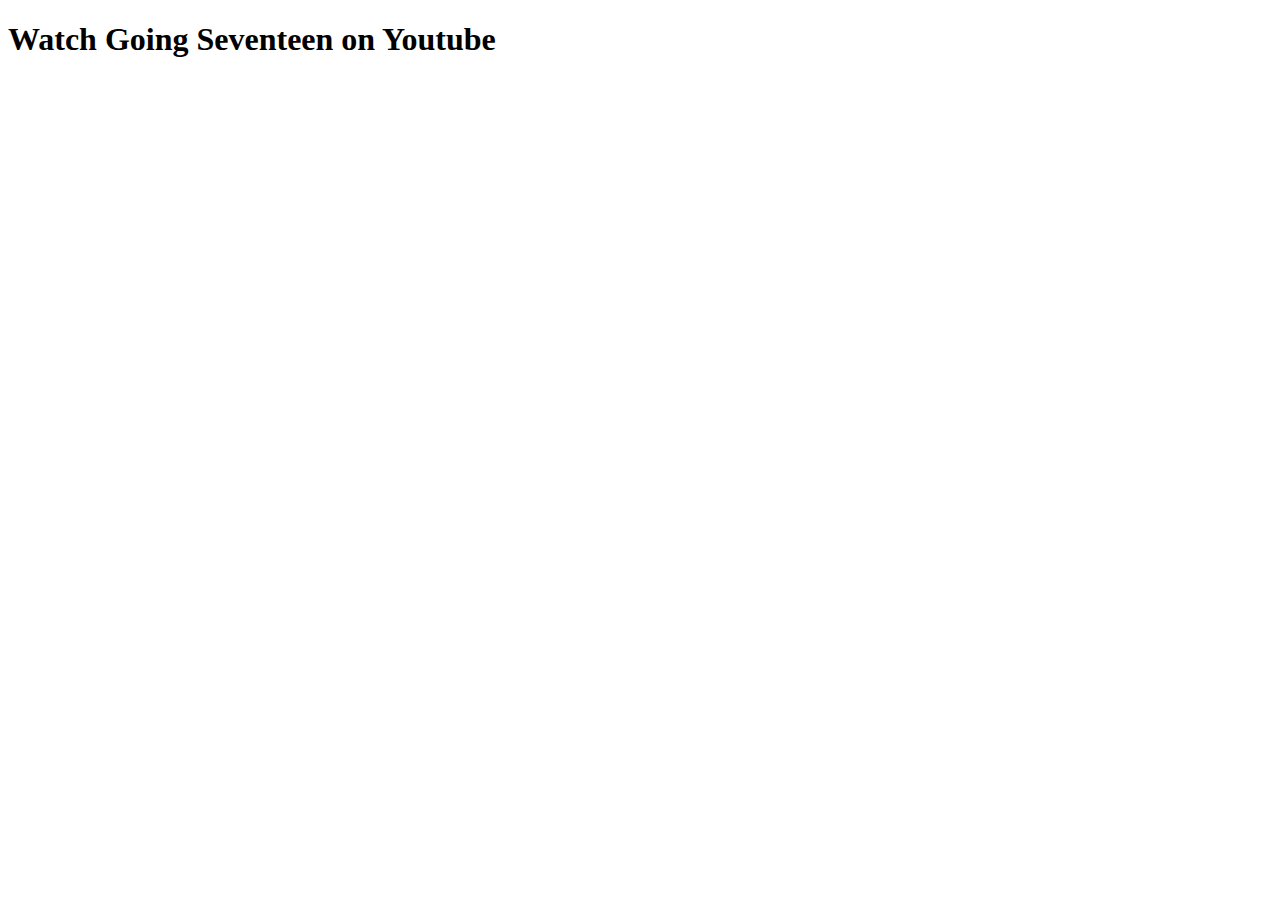
<file: index.html>
<!DOCTYPE html>
<html lang="en">
<head>
    <meta charset="UTF-8">
    <meta name="viewport" content="width=device-width, initial-scale=1.0">
    <title>SEVENTEEN RIGHT HERE</title>
</head>
<body>
    <h1>Watch Going Seventeen on Youtube</h1>
</body>
</html>
</file>
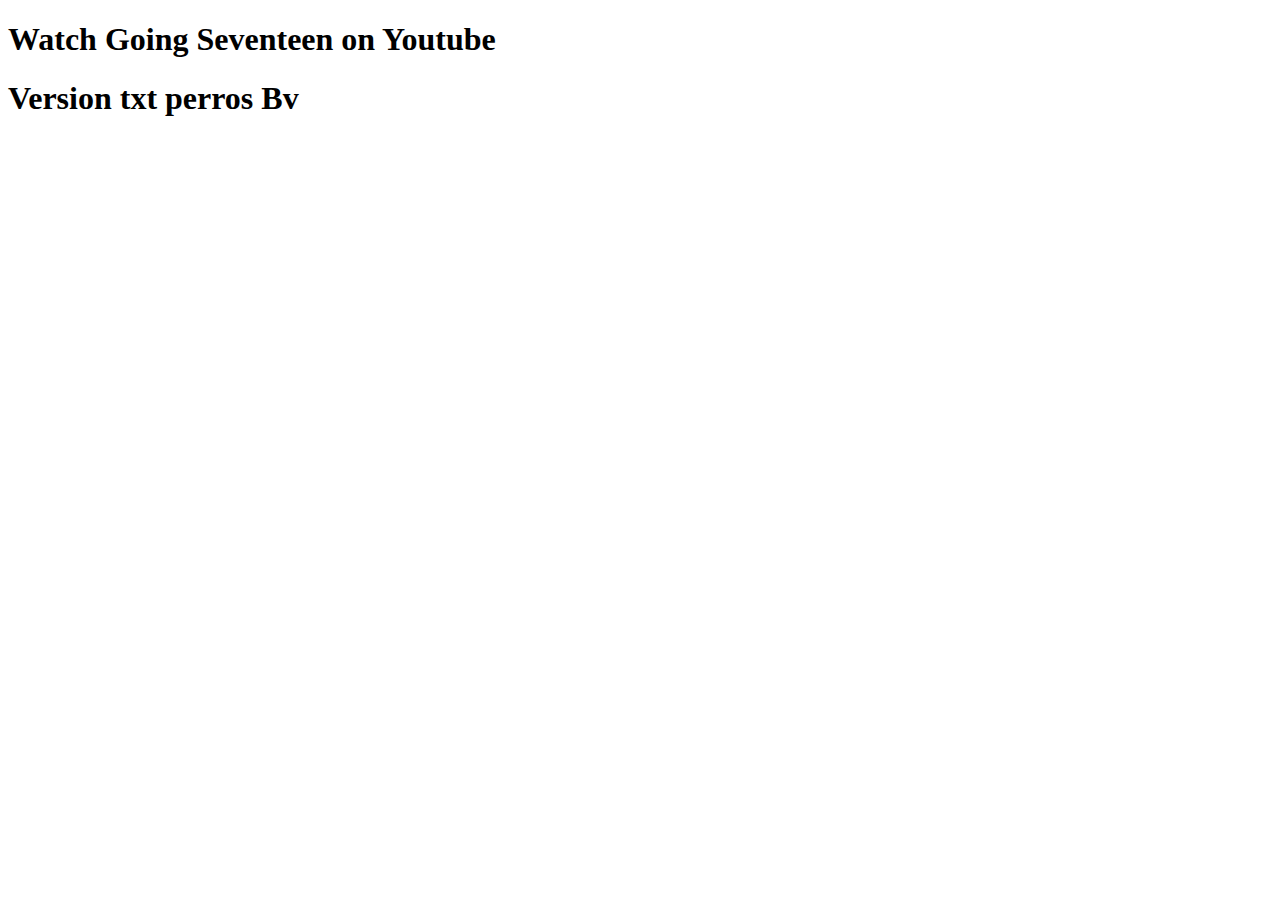
<file: index 2.html>
<!DOCTYPE html>
<html lang="en">
<head>
    <meta charset="UTF-8">
    <meta name="viewport" content="width=device-width, initial-scale=1.0">
    <title>SEVENTEEN RIGHT HERE</title>
</head>
<body>
    <h1>Watch Going Seventeen on Youtube</h1>

    <h1>Version txt perros Bv</h1>

</body>
</html>
</file>
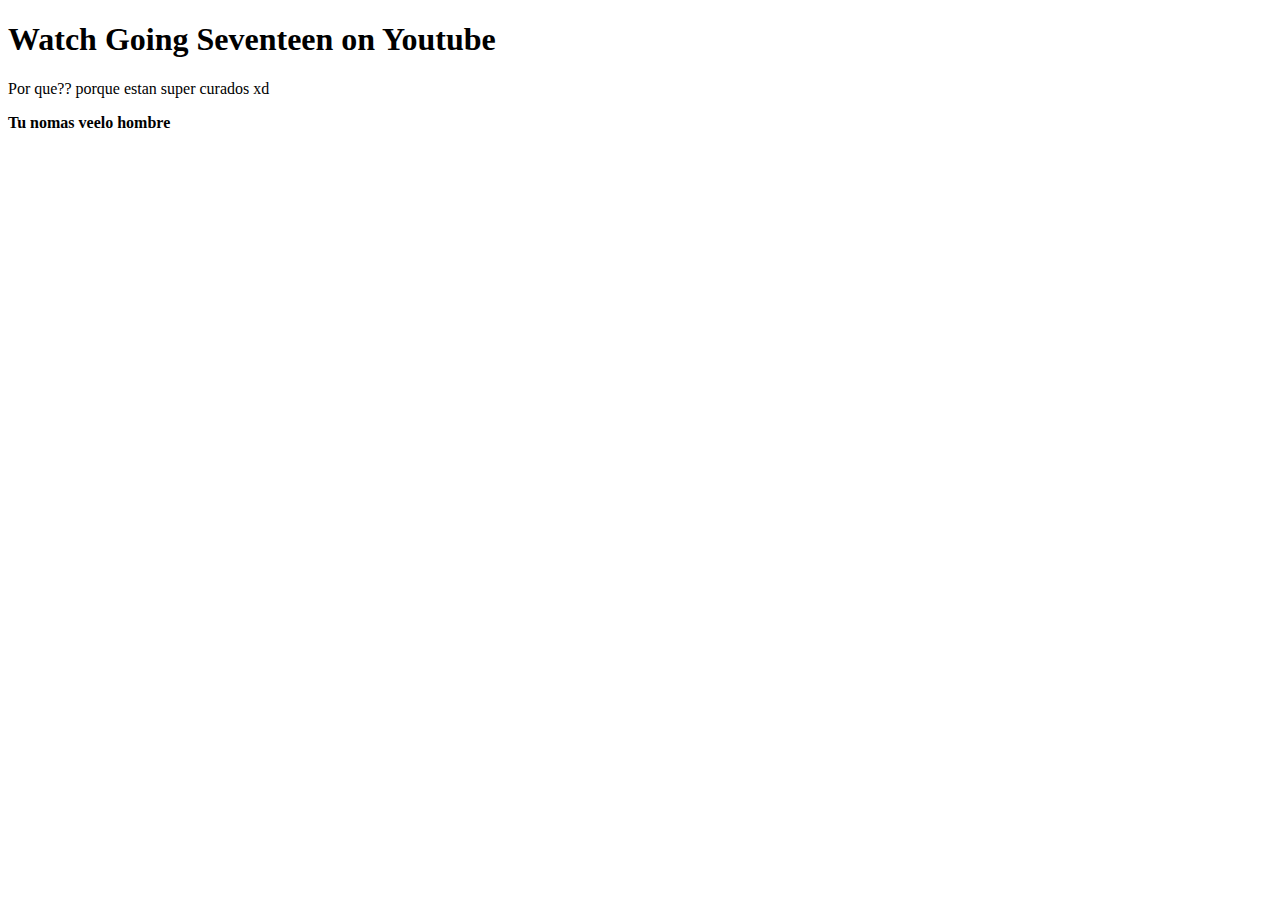
<file: Sem1index.html>
<!DOCTYPE html>
<html lang="en">
<head>
    <meta charset="UTF-8">
    <meta name="viewport" content="width=device-width, initial-scale=1.0">
    <title>SEVENTEEN RIGHT HERE</title>
</head>
<body>
    <h1>Watch Going Seventeen on Youtube</h1>
    <p>Por que?? porque estan super curados xd</p>
    <b>Tu nomas veelo hombre</b>
</body>
</html>
</file>
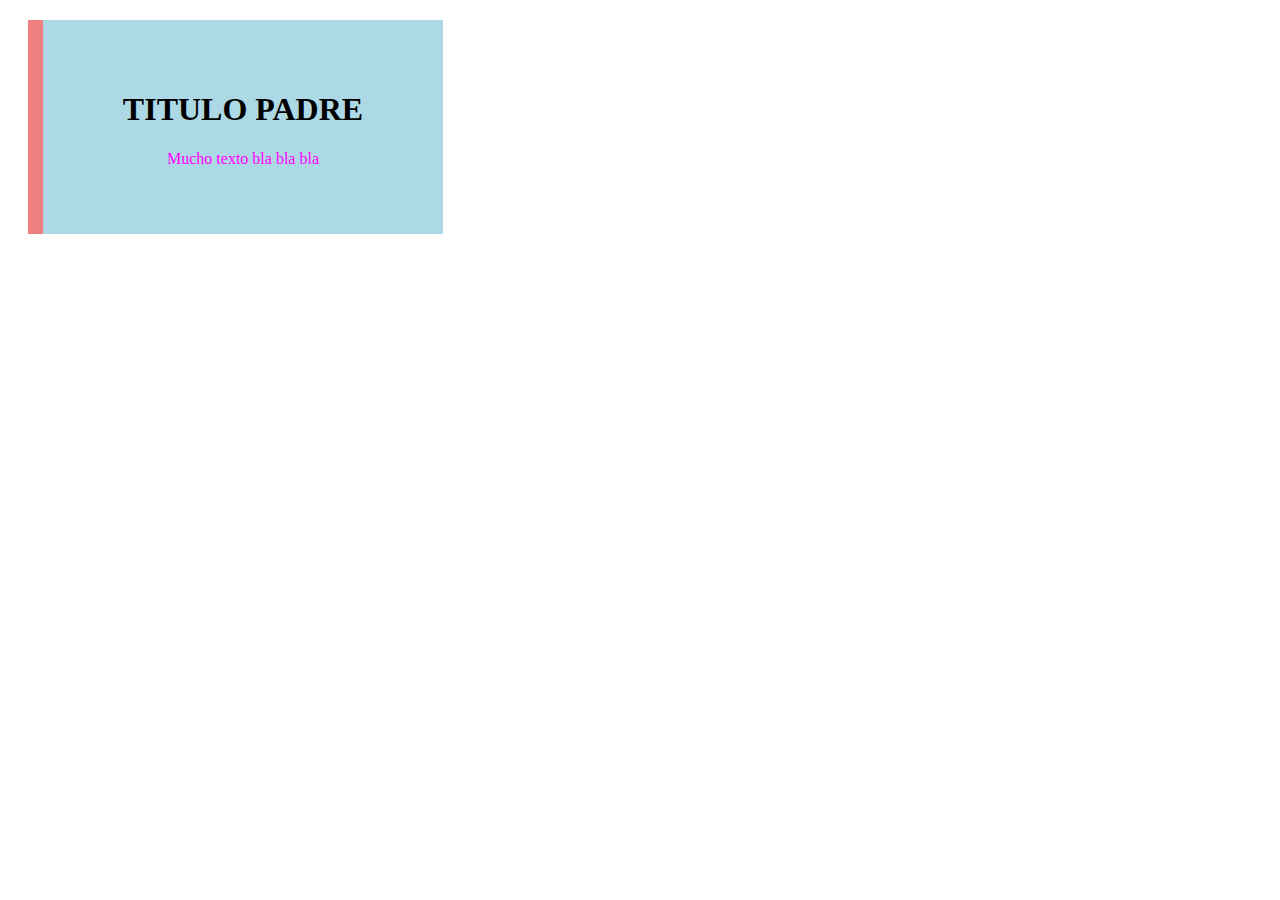
<file: Sem2index.html>
<!DOCTYPE html>
<html >
<head>
    <meta charset="UTF-8">
    <meta name="viewport" content="width=device-width, initial-scale=1.0">
    <title>SEVENTEEN RIGHT HERE</title>
    <link rel="stylesheet" href="sem1style.css"/>
  
</head>
<body>
   <!-- <h1>Hola Mundo 1</h1>
    <p class="colorazul">parrafo pequeño</p>
    <h2>Hola mundo 2</h2>
    <h3>Hola mundo 3</h3>

    <p>mi hipervinculo <a href="#"> www.google.com</a></p>

    <h1 class="Estilo">TITULO</h1>
    <p class="Estilo">parrafo 1</p>
    <p class="Estilo">parrafo 2</p>
    <p class="Estilo">parrafo 3</p>

    <p>parrafo chido</p>

    <ul>
        <li>sprite</li>
        <li>pepsi</li>
        <li>koCa CoLA</li>
    </ul>-->
   <!-- <div>

    <p>Seventeen (en hangul, 세븐틴, estilizado como SEVENTEEN o SVT), es un grupo musical surcoreano formado bajo la compañía Pledis Entertainment en el año 2015. El grupo consiste de 13 miembros : S.COUPS, Jeonghan, Joshua, Jun, Hoshi, Wonwoo, WOOZI, THE8, DK, Mingyu, Seungkwan, Vernon y Dino. A su vez se divide en tres sub-unidades, cada una con un área de especialización distinta: "Hip Hop Unit", "Vocal Unit" y "Performance Unit". Debutó el 26 de Mayo de 2015 con la cancion «Adore U», incluida en su primer mini álbum 17 Carat. Seventeen ha lanzado tres álbumes de estudio y diez distintos EP.1​

        Se caracterizan por ser un grupo "autoproducido", debido a que los miembros están involucrados activamente en la composición de sus canciones y coreografías.</p>

    </div>
    <div>
    <br><p>Seventeen (en hangul, 세븐틴, estilizado como SEVENTEEN o SVT), es un grupo musical surcoreano formado bajo la compañía Pledis Entertainment en el año 2015. El grupo consiste de 13 miembros : S.COUPS, Jeonghan, Joshua, Jun, Hoshi, Wonwoo, WOOZI, THE8, DK, Mingyu, Seungkwan, Vernon y Dino. A su vez se divide en tres sub-unidades, cada una con un área de especialización distinta: "Hip Hop Unit", "Vocal Unit" y "Performance Unit". Debutó el 26 de Mayo de 2015 con la cancion «Adore U», incluida en su primer mini álbum 17 Carat. Seventeen ha lanzado tres álbumes de estudio y diez distintos EP.1​

        Se caracterizan por ser un grupo "autoproducido", debido a que los miembros están involucrados activamente en la composición de sus canciones y coreografías.</p></br>
    
    </div>
    <div>
    <br><p>Seventeen (en hangul, 세븐틴, estilizado como SEVENTEEN o SVT), es un grupo musical surcoreano formado bajo la compañía Pledis Entertainment en el año 2015. El grupo consiste de 13 miembros : S.COUPS, Jeonghan, Joshua, Jun, Hoshi, Wonwoo, WOOZI, THE8, DK, Mingyu, Seungkwan, Vernon y Dino. A su vez se divide en tres sub-unidades, cada una con un área de especialización distinta: "Hip Hop Unit", "Vocal Unit" y "Performance Unit". Debutó el 26 de Mayo de 2015 con la cancion «Adore U», incluida en su primer mini álbum 17 Carat. Seventeen ha lanzado tres álbumes de estudio y diez distintos EP.1​

        Se caracterizan por ser un grupo "autoproducido", debido a que los miembros están involucrados activamente en la composición de sus canciones y coreografías.</p></br>
    </div>

     <a href="#">Este enlace va a cambiar</a> <br>
    <a href="#">Este enlace va a cambiar</a> <br>
    <a href="#">Este enlace va a cambiar</a>
   
    <p style="color:cyan">Seventeen (en hangul, 세븐틴, estilizado como SEVENTEEN o SVT), es un grupo musical surcoreano formado bajo la compañía Pledis Entertainment en el año 2015. El grupo consiste de 13 miembros : S.COUPS, Jeonghan, Joshua, Jun, Hoshi, Wonwoo, WOOZI, THE8, DK, Mingyu, Seungkwan, Vernon y Dino. A su vez se divide en tres sub-unidades, cada una con un área de especialización distinta: "Hip Hop Unit", "Vocal Unit" y "Performance Unit". Debutó el 26 de Mayo de 2015 con la cancion «Adore U», incluida en su primer mini álbum 17 Carat. Seventeen ha lanzado tres álbumes de estudio y diez distintos EP.1​

        Se caracterizan por ser un grupo "autoproducido", debido a que los miembros están involucrados activamente en la composición de sus canciones y coreografías.</p></br>
     -->

     <div class="cubo1">
         <h1>TITULO PADRE</h1>
           <p>Mucho texto bla bla bla</p> 
     </div>

     <div class="cubo2">
        <h1>TITULO PADRE</h1>
          <p>Mucho texto bla bla bla</p> 
    </div>
   
</body>
</html>
</file>
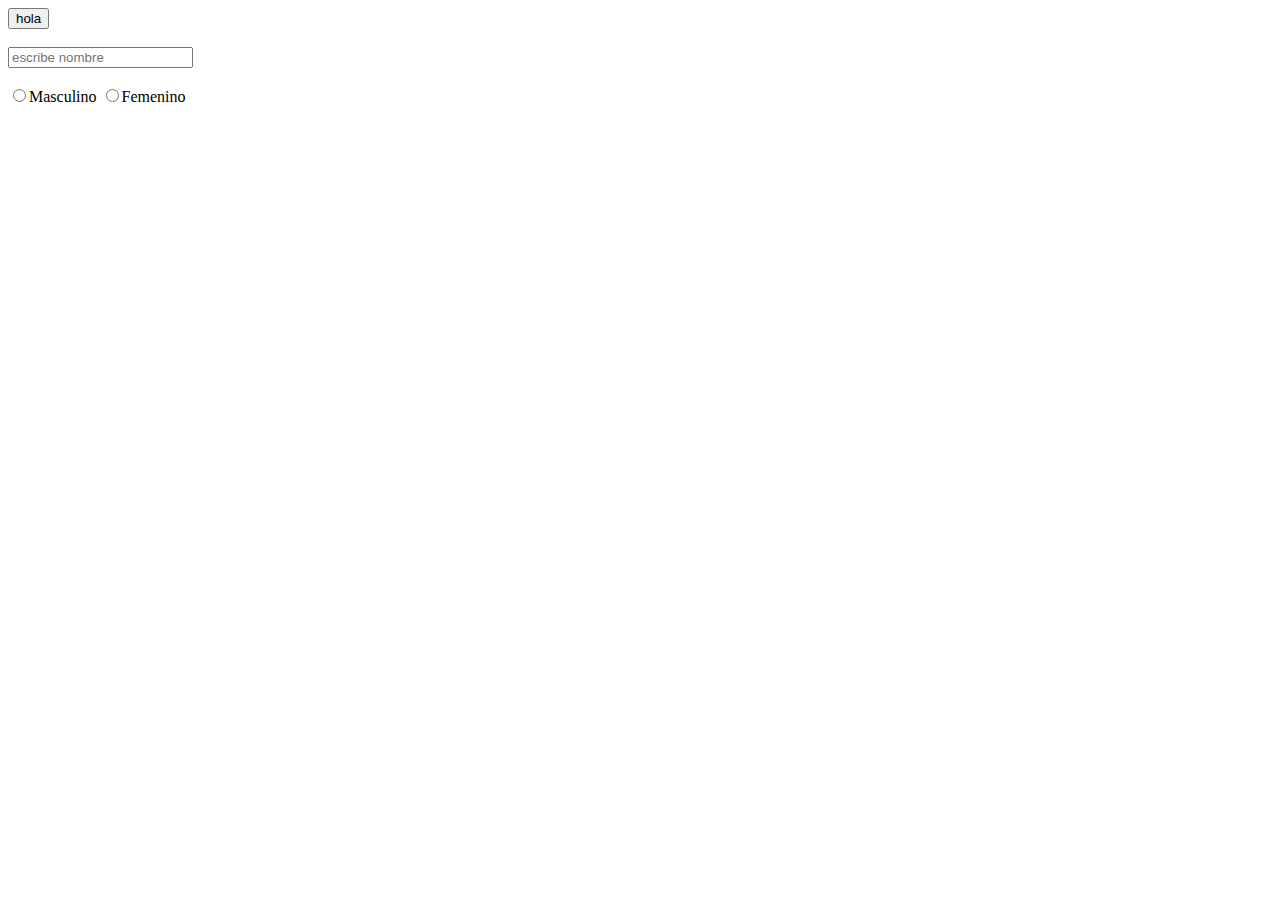
<file: Sem3form.html>
<!DOCTYPE html>
<html>
<head>
    <meta charset="UTF-8">
    <meta http-equiv="X-UA-Compatible" content="IE=edge">
    <meta name="viewport" content="width=device-width, initial-scale=1.0">
    <title>Form semana 3</title>
</head>
<body>
    <input type="button" value="hola">
    <br>
    <br>
    <input type="text" placeholder="escribe nombre">
    <br>
    <br>
    <labe><input type="radio" name="genero" value="maculino">Masculino</labe>
    <labe><input type="radio" name="genero" value="Femenino">Femenino</labe>

</body>
</html>
</file>
<file: sem1style.css>
p{
           color:fuchsia !important;
           text-align: center;
       }

       p{
        color:orange;
    }

    p{
        color:brown;
    }

    .cubo1{
        background-color: lightblue;
        width: 300px;
        border-left: 15px solid lightcoral;
        padding: 50px;
        margin: 20px;
        text-align: center;
        display: block;
        
    }

    
    .cubo2{
        background-color: lightgoldenrodyellow;
        width: 300px;
        border: 15px solid lightcoral;
        padding: 50px;
        margin: 20px;
        text-align: center;
        display: none;
    }

       a:link{

            color:blueviolet;
        }

        a:visited{
            color:red;
        }

        a:hover{
            background-color:black;
        }

        a:active{

            color:springgreen;
        }
        h2,h3{
            color:rgb(255,0, 0); /*POR ATRIBUTO*/
            font-size: 20px;
        }
        .colorazul{
            color:blue;/*POR CLASE*/
        }

        #hola2{
            color :palevioletred;/*POR ID*/
        }

        p a{ /*el hijo proximo de un parrafo que sea un hipervinculo*/
            font-size: 30px;
        }

        p * a{ /*el hijo proximo de un parrafo (del tipo que sea)que contenga como hijo proximo un hipervinculo*/
            font-size: 30px;
        }
        
        /* p.Estilo{ /* los parrafos que tengan la clase estilo*/
         /*   font-size: 30px;
            color:green;
            font-weight: 500;
        }*/

        /*p::before{
            content:"<< Antes ";
            color:green;

        }

        p::after{
            content:" Despues >>";
            color:red;
        }

        li::before{
            content: "◕";
            color:salmon;
        }

        p::first-letter{
            font-size: 50px;
            color:cornflowerblue;
        }

        div:hover{
            background-color: springgreen;
        }*/
</file>
